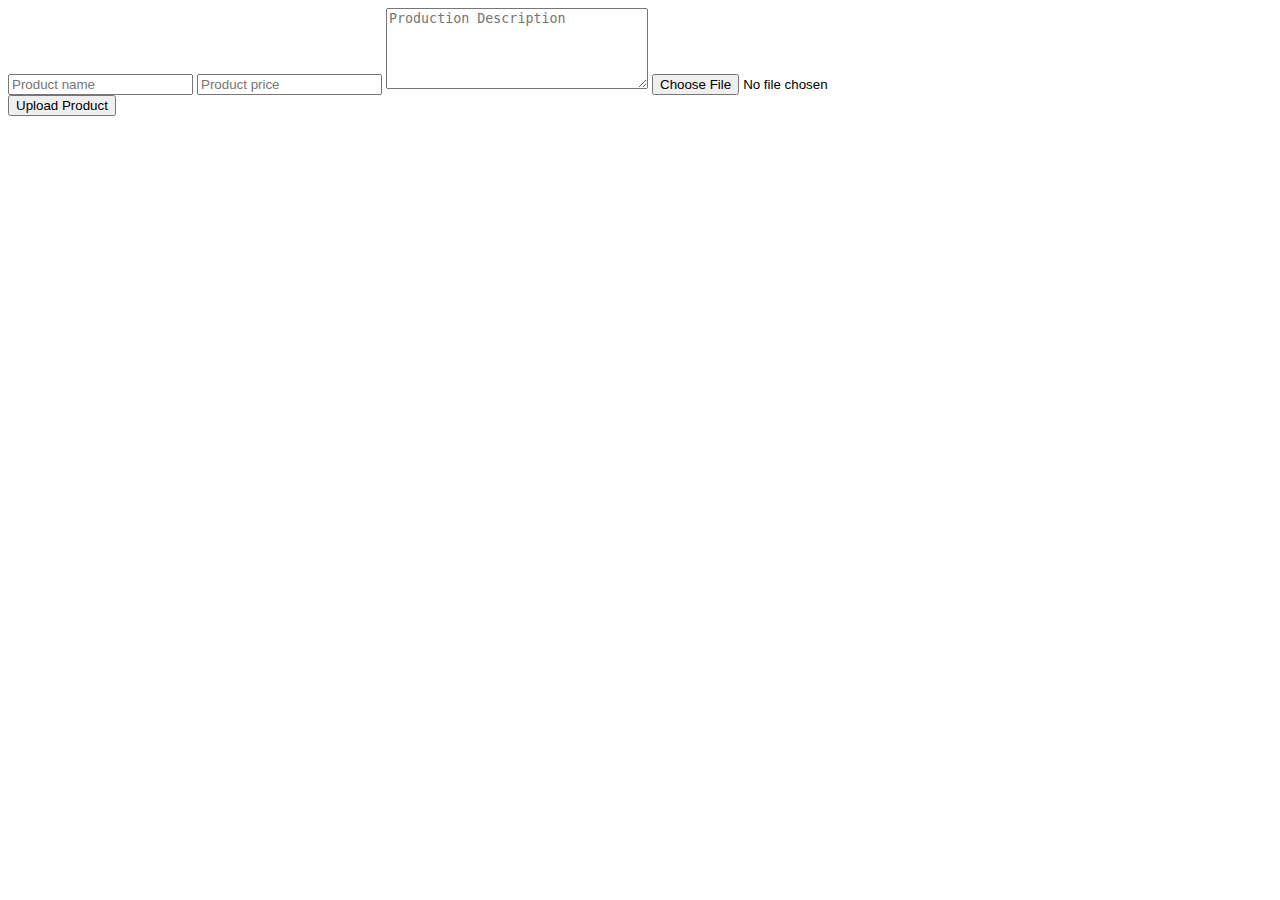
<file: index2.html>
<!DOCTYPE html>
<html lang="en">
<head>
<link href="https://cdn.jsdelivr.net/npm/bootstrap@5.0.2/dist/css/bootstrap.min.css" rel="stylesheet"
integrity="sha384-EVSTQN3/azprG1Anm3QDgpJLIm9Nao0Yz1ztcQTwFspd3yD65VohhpuuCOmLASjC" crossorigin="anonymous">
</head>
<body>
    <div class="d-flex justify-content-center align-items-center vh-100">
<form  class="w-50 bg-warning p-3" action="upload.php" method="post" enctype="multipart/form-data">

    <input class="form-control mt-3" type="text" placeholder="Product name" name="name">

    <input class="form-control mt-2" type="number" placeholder="Product price" name="price">

    <textarea class="form-control mt-2" name="detail" cols="30" rows="5" placeholder="Production Description"></textarea>

    <input class="form-control mt-2" type="file" accept=".jpg,.png" name="pdtimg">

    <div class="mt-3 text-center">
      <button class="btn btn-success">Upload Product</button>
    </div>
</form>

</div>
</body>
</html>
</file>
